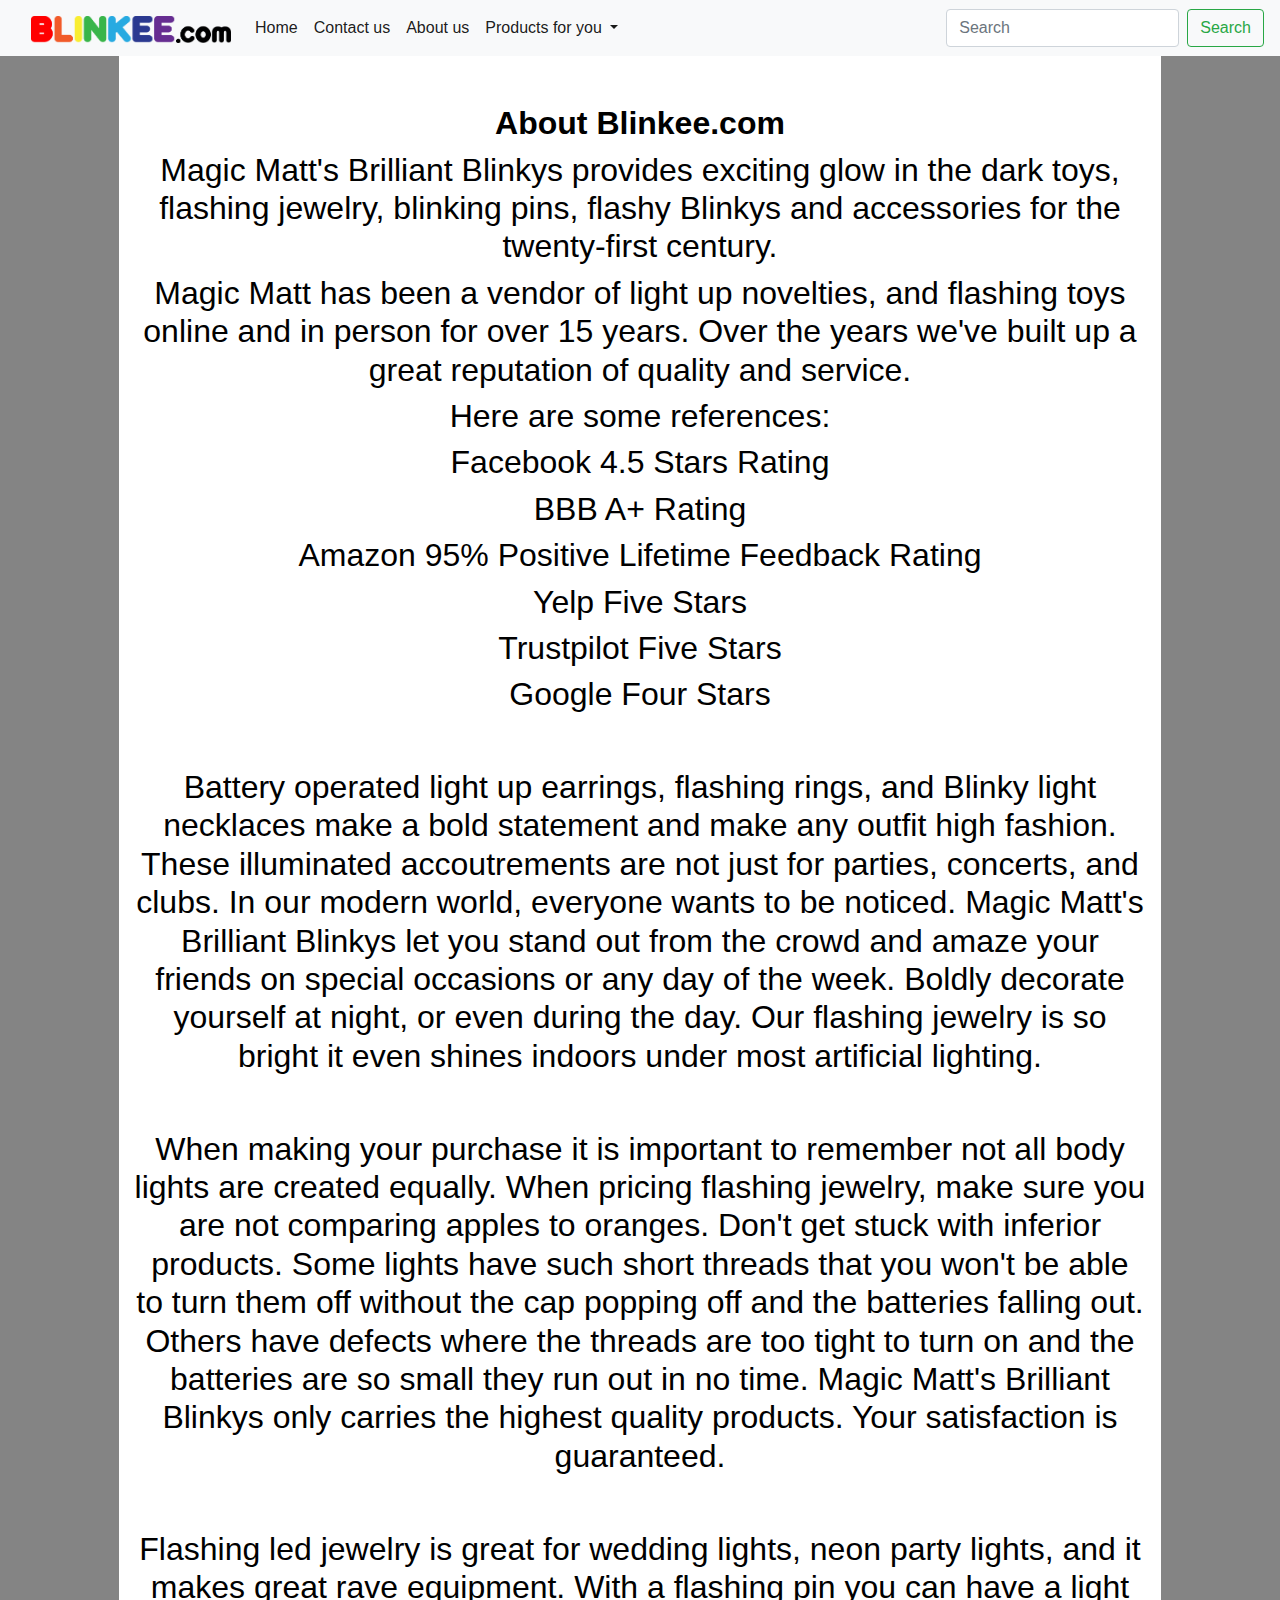
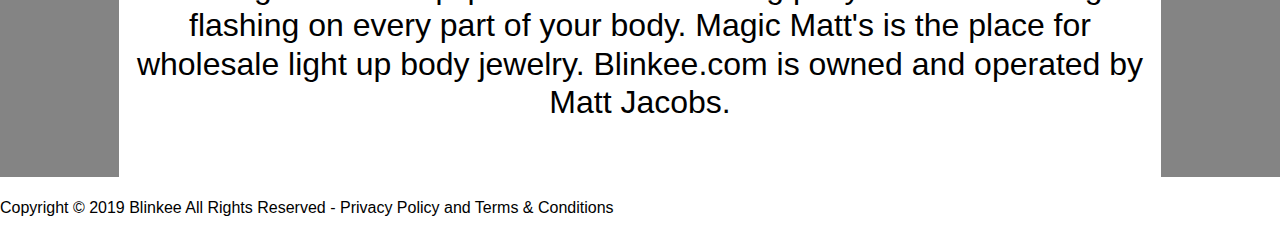
<file: about us.html>
<!DOCTYPE html>
<html lang="en">
  <head>
    <meta charset="utf-8">
    <meta http-equiv="X-UA-Compatible" content="IE=edge">
    <meta name="viewport" content="width=device-width, initial-scale=1">
    <title>Bootstrap - Prebuilt Layout</title>

    <!-- Bootstrap -->
    <link href="css/bootstrap-4.0.0.css" rel="stylesheet">
    <link href="style.css" rel="stylesheet" type="text/css">
  </head>
  <body>
  <nav class="navbar navbar-expand-lg navbar-light bg-light"> <a class="navbar-brand" href="index.html"><img src="img/logo.png" width="200" height="27" alt=""></a>
    <button class="navbar-toggler" type="button" data-toggle="collapse" data-target="#navbarSupportedContent1" aria-controls="navbarSupportedContent1" aria-expanded="false" aria-label="Toggle navigation"> <span class="navbar-toggler-icon"></span> </button>
    <div class="collapse navbar-collapse" id="navbarSupportedContent1">
      <ul class="navbar-nav mr-auto">
        <li class="nav-item active"> <a class="nav-link" href="index.html">Home <span class="sr-only">(current)</span></a> </li>
        <li class="nav-item active"> <a class="nav-link" href="contact.html">Contact us</a></li>
        <li class="nav-item active"> <a class="nav-link" href="about us.html">About us</a></li>
        <li class="nav-item dropdown active"><a class="nav-link dropdown-toggle" href="#" id="navbarDropdown1" role="button" data-toggle="dropdown" aria-haspopup="true" aria-expanded="true"> Products for you </a>
          <div class="dropdown-menu" aria-labelledby="navbarDropdown1"><a class="dropdown-item" href="gallery.html">New Products</a>
            <div class="dropdown-divider"></div>
            <a class="dropdown-item" href="gallery.html">Holiday</a>
            <div class="dropdown-divider"></div>
            <a class="dropdown-item" href="gallery.html">Light up LED Products</a>
			    <div class="dropdown-divider"></div>
		    <a class="dropdown-item" href="gallery.html">Other</a></div>

        </li>
    
      </ul>
      <form class="form-inline my-2 my-lg-0">
        <input class="form-control mr-sm-2" type="search" placeholder="Search" aria-label="Search">
        <button class="btn btn-outline-success my-2 my-sm-0" type="submit">Search</button>
      </form>
    </div>
	  
  </nav>
<script src="js/jquery-3.2.1.min.js"></script>
  <script src="js/popper.min.js"></script>
  <script src="js/bootstrap-4.0.0.js"></script>
 	  <div class="col-xl-12">
<div class="offset-xl-1 col-xl-10"><br><br>
  <h2 class="alert-link"><strong><underline>About Blinkee.com</underline>
  </strong></h2>
  <h2> Magic Matt's Brilliant Blinkys provides exciting glow in the dark toys, flashing jewelry, blinking pins, flashy Blinkys and accessories for the twenty-first century. </h2>
  <h2>Magic Matt has been a vendor of light up novelties, and flashing toys online and in person for over 15 years. Over the years we've built up a great reputation of quality and service. </h2>
  <h2 class="align-baseline">Here are some references: </h2>
  <h2>Facebook 4.5 Stars Rating </h2>
  <h2>BBB A+ Rating </h2>
  <h2>Amazon 95% Positive Lifetime Feedback Rating </h2>
  <h2>Yelp Five Stars </h2>
  <h2>Trustpilot Five Stars </h2>
  <h2>Google Four Stars</h2>
  <h2>&nbsp;</h2>
  <h2> Battery operated light up earrings, flashing rings, and Blinky light necklaces make a bold statement and make any outfit high fashion. These illuminated accoutrements are not just for parties, concerts, and clubs. In our modern world, everyone wants to be noticed. Magic Matt's Brilliant Blinkys let you stand out from the crowd and amaze your friends on special occasions or any day of the week. Boldly decorate yourself at night, or even during the day. Our flashing jewelry is so bright it even shines indoors under most artificial lighting. </h2>
  <h2>&nbsp;</h2>
  <h2>When making your purchase it is important to remember not all body lights are created equally. When pricing flashing jewelry, make sure you are not comparing apples to oranges. Don't get stuck with inferior products. Some lights have such short threads that you won't be able to turn them off without the cap popping off and the batteries falling out. Others have defects where the threads are too tight to turn on and the batteries are so small they run out in no time. Magic Matt's Brilliant Blinkys only carries the highest quality products. Your satisfaction is guaranteed.</h2>
  <h2>&nbsp;</h2>
  <h2>Flashing led jewelry is great for wedding lights, neon party lights, and it makes great rave equipment. With a flashing pin you can have a light flashing on every part of your body. Magic Matt's is the place for wholesale light up body jewelry. Blinkee.com is owned and operated by Matt Jacobs.</h2>
  <br><br>
        </div>
 	  </div>
	  <div class="row">
          <div class="text-center col-lg-6 offset-lg-3 offset-xl-0 col-xl-12">
            <p>Copyright &copy; 2019 Blinkee All Rights Reserved - Privacy Policy and Terms &amp; Conditions</p>
          </div>
  </div>
  <div class="box"></div>
</body>

</html>
</file>
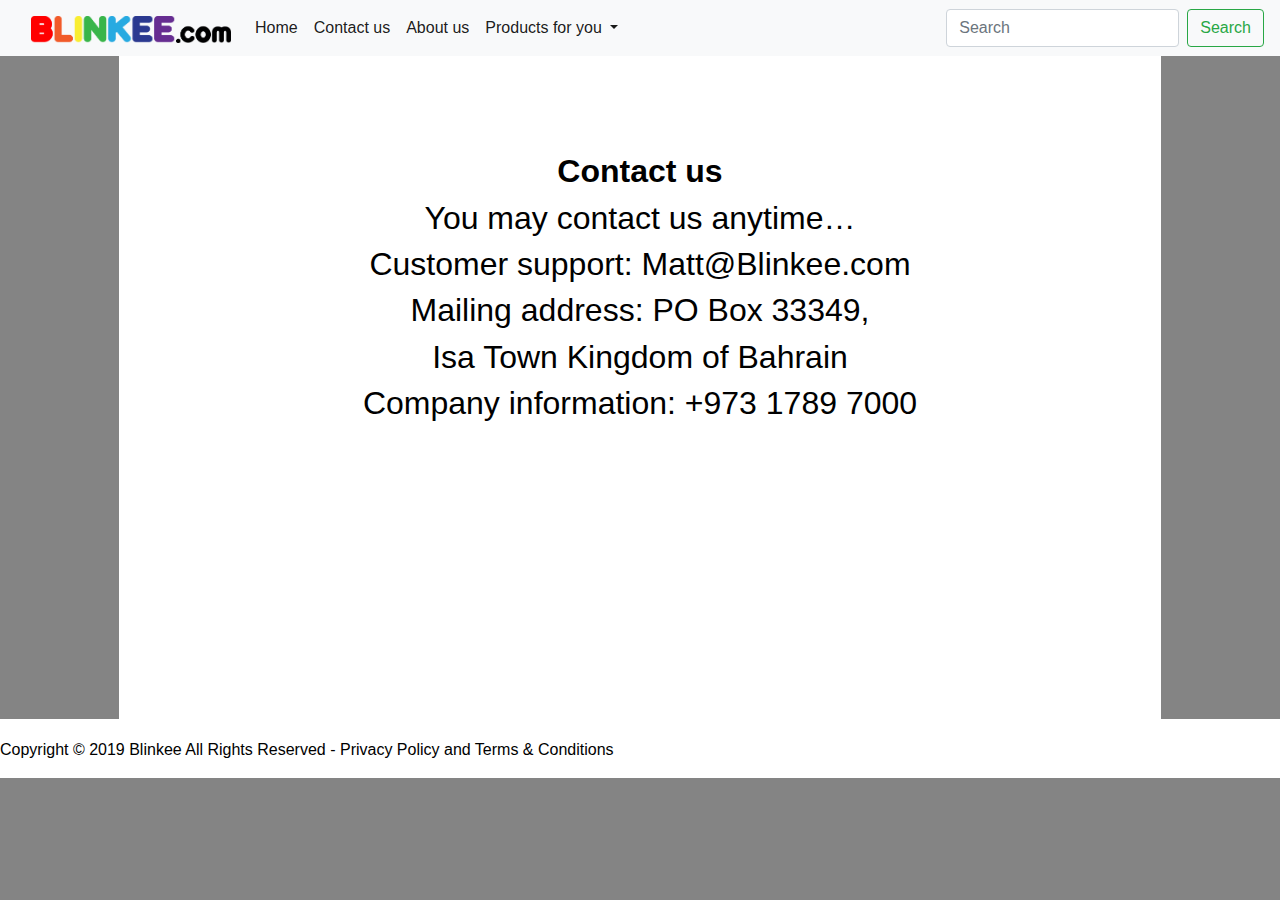
<file: contact.html>
<!DOCTYPE html>
<html lang="en">
  <head>
    <meta charset="utf-8">
    <meta http-equiv="X-UA-Compatible" content="IE=edge">
    <meta name="viewport" content="width=device-width, initial-scale=1">
    <title>Bootstrap - Prebuilt Layout</title>

    <!-- Bootstrap -->
    <link href="css/bootstrap-4.0.0.css" rel="stylesheet">
    <link href="style.css" rel="stylesheet" type="text/css">
  </head>
  <body>
  <nav class="navbar navbar-expand-lg navbar-light bg-light"> <a class="navbar-brand" href="index.html"><img src="img/logo.png" width="200" height="27" alt=""></a>
    <button class="navbar-toggler" type="button" data-toggle="collapse" data-target="#navbarSupportedContent1" aria-controls="navbarSupportedContent1" aria-expanded="false" aria-label="Toggle navigation"> <span class="navbar-toggler-icon"></span> </button>
    <div class="collapse navbar-collapse" id="navbarSupportedContent1">
      <ul class="navbar-nav mr-auto">
        <li class="nav-item active"> <a class="nav-link" href="index.html">Home <span class="sr-only">(current)</span></a> </li>
        <li class="nav-item active"> <a class="nav-link" href="contact.html">Contact us</a></li>
        <li class="nav-item active"> <a class="nav-link" href="about us.html">About us</a></li>
        <li class="nav-item dropdown active"><a class="nav-link dropdown-toggle" href="#" id="navbarDropdown1" role="button" data-toggle="dropdown" aria-haspopup="true" aria-expanded="true"> Products for you </a>
          <div class="dropdown-menu" aria-labelledby="navbarDropdown1"><a class="dropdown-item" href="gallery.html">New Products</a>
            <div class="dropdown-divider"></div>
            <a class="dropdown-item" href="gallery.html">Holiday</a>
            <div class="dropdown-divider"></div>
            <a class="dropdown-item" href="gallery.html">Light up LED Products</a>
			    <div class="dropdown-divider"></div>
		    <a class="dropdown-item" href="gallery.html">Other</a></div>

        </li>
    
      </ul>
      <form class="form-inline my-2 my-lg-0">
        <input class="form-control mr-sm-2" type="search" placeholder="Search" aria-label="Search">
        <button class="btn btn-outline-success my-2 my-sm-0" type="submit">Search</button>
      </form>
    </div>
	  
  </nav>
<script src="js/jquery-3.2.1.min.js"></script>
  <script src="js/popper.min.js"></script>
  <script src="js/bootstrap-4.0.0.js"></script>
 	  <div class="col-xl-12">
<div class="offset-xl-1 col-xl-10"><br><br><br><br>
  <h2 class="alert-link"><strong><underline>Contact us</underline></strong></h2>
  <h2>You may contact us anytime… </h2>
 	      <h2>Customer support: Matt@Blinkee.com </h2>
 	      <h2>Mailing address: PO Box 33349, </h2>
 	      <h2>Isa Town Kingdom of Bahrain </h2>
 	      <h2>Company information: +973 1789 7000 </h2>
	<br><br><br><br><br><br>	<br><br><br><br><br><br>
        </div>
 	  </div>
	  <div class="row">
          <div class="text-center col-lg-6 offset-lg-3 offset-xl-0 col-xl-12">
            <p>Copyright &copy; 2019 Blinkee All Rights Reserved - Privacy Policy and Terms &amp; Conditions</p>
          </div>
  </div>
	<div class="box"></div>
</body>

</html>
</file>
<file: style.css>
@charset "utf-8";

@media (min-width: 480px) and (max-width: 767px){
	
	.container{
    position: static;
    text-shadow: 13px 20px 9px #FF0004;
    border: medium solid #FF0004;
    display: flex;
    ;
    color: #2A00FF;
	}
}
</file>
